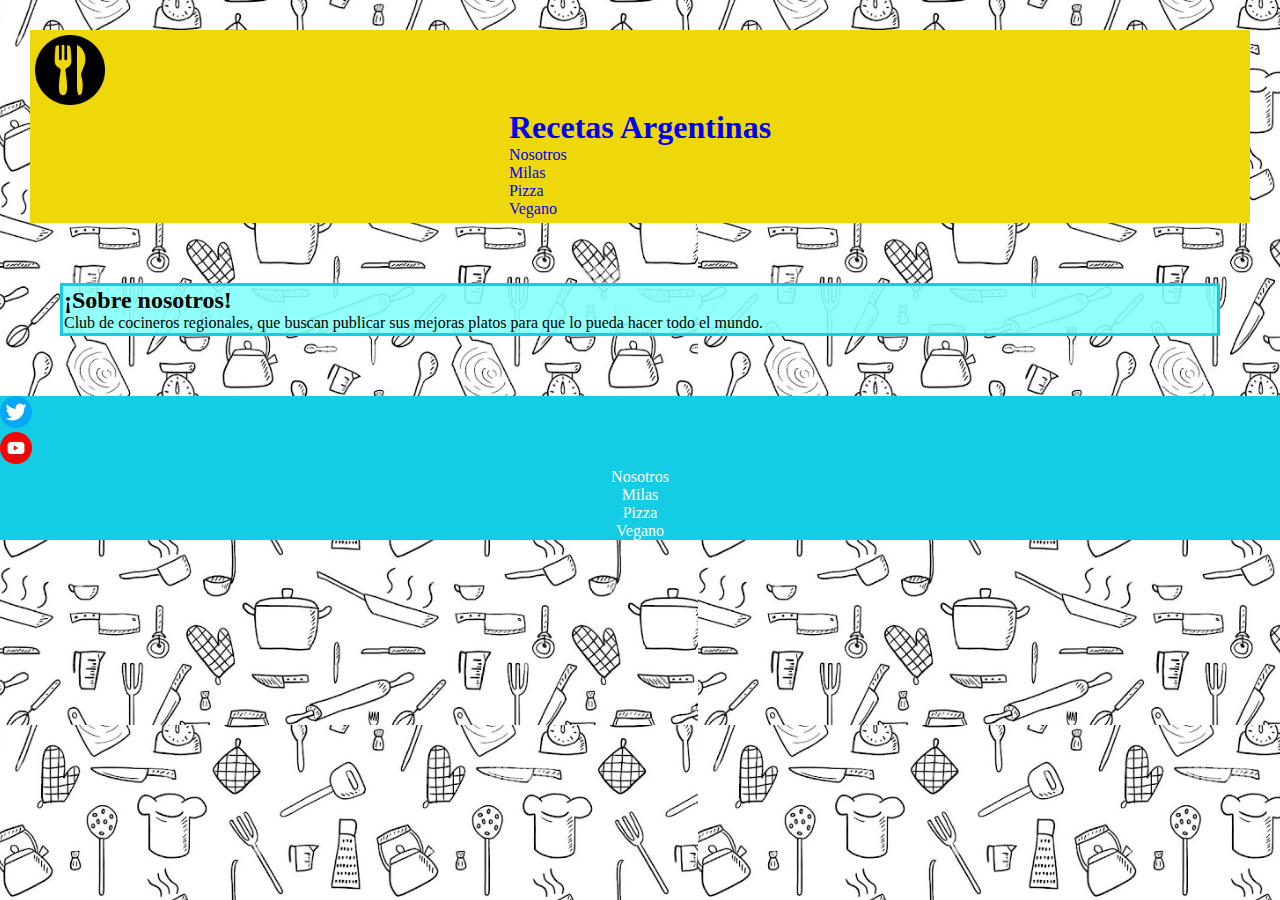
<file: sections/about-us.html>
<!DOCTYPE html>
<html lang="en">

<head>
    <meta charset="UTF-8">
    <meta http-equiv="X-UA-Compatible" content="IE=edge">
    <meta name="viewport" content="width=device-width, initial-scale=1.0">
    <link rel="stylesheet" type="text/css" href="../style/style.css">
    <title>Sobre nosotros</title>
</head>

<body>
    <header class="header">
        <a href="../index.html">
            <img src="../img/icon/pngwing.com.png" width="70px" height="70px">
        </a>
        <nav>
            <div class="flex-nav">
                <ul>

                    <li><li><a href="../index.html"><h1>Recetas Argentinas</h1></a></li>
                    <li><a href="../index.html"></a>
                        <a href="about-us.html">Nosotros</a>
                    </li>
                    <li>
                        <a href="milas.html">Milas</a>
                    </li>
                    <li>
                        <a href="pizzas.html">Pizza</a>
                    </li>
                    <li>
                        <a href="vegano.html">Vegano</a>
                    </li>
                </ul>
            </div>
        </nav>
    </header>
    <main>
        <h2>
            ¡Sobre nosotros!
        </h2>
        <p>
            Club de cocineros regionales, que buscan publicar sus mejoras platos para que lo pueda hacer todo el mundo.
        </p>
    </main>
    <footer class="footer-color">
        <div>
            <Ul>
                <li><img src="../img/icon/gorjeo.png" alt="" width="32px"></li>
                <li><img src="../img/icon/youtube.png" alt="" width="32px"></li>
            </Ul>
        </div>
        <div class="grid-footer">
            <ul class="part-1" r>
                <li>
                    <a href="../sections/about-us.html" class="footer-color1">Nosotros</a>
                </li>
                <li>
                    <a href="../sections/milas.html" class="footer-color1">Milas</a>
                </li>
                <li>
                    <a href="../sections/pizzas.html" class="footer-color1">Pizza</a>
                </li>
            </ul>
            <ul class="part-2">
                <li>
                    <a href="../sections/vegano.html" class="footer-color2">Vegano</a>
                </li>
                <li>
            </ul>
            <div>
    </footer>

</body>

</html>
</file>
<file: style/style.css>
.flex-nav {
  display: flex;
  flex-direction: column;
  align-items: center;
  justify-content: space-around;
}

@media (max-width: 480px) {
  .felx-nav {
    background-color: black;
  }
}
* {
  margin: 0px;
  padding: 0px;
}

.footer-color {
  background-color: hsl(187deg, 83%, 49%);
  background-repeat: repeat-y;
}

body {
  background-image: url(../img/back-ground/bgpage.PNG);
  z-index: 99;
}

a {
  text-decoration: none;
}

.footer-color1 {
  color: white;
}

.footer-color2 {
  color: white;
}

.social-footer {
  color: white;
}

main {
  background-color: hsla(177deg, 100%, 76%, 0.9);
  border: solid hsl(187deg, 83%, 49%);
}

.img-class {
  border: 3px double yellow;
  padding: 1px;
  margin: 20px;
}

main {
  margin: 60px;
  padding: 1px;
}

.article {
  background-color: cornflowerblue;
  margin: 20px;
  padding: 5px;
  display: flex;
}

.img-locro-index {
  color: antiquewhite;
}

.article-index {
  background-color: aliceblue;
  border: solid hsl(0deg, 0%, 20%);
  margin: 20px;
}

.header {
  background-color: rgb(238, 215, 11);
  margin: 30px;
  padding: 5px;
}

.part-2 {
  list-style-type: none;
  text-decoration: none;
  display: flex;
  flex-direction: column;
  flex-wrap: nowrap;
  align-content: space-between;
  align-items: center;
}

.part-1 {
  list-style-type: none;
  text-decoration: none;
  display: flex;
  flex-direction: column;
  flex-wrap: nowrap;
  align-content: space-between;
  align-items: center;
}

.tenor-gif-embed {
  width: 160px;
  height: 160px;
}

ul li {
  list-style-type: none;
  text-decoration: none;
}

.vh-100 {
  z-index: 99;
}

.form-sing.up {
  padding: 60px;
}

.flex-nav {
  display: flex;
  flex-direction: row;
  justify-content: space-evenly;
}

.ordenar-nav {
  display: flex;
}

a {
  text-decoration: none;
}

@media screen and (max-with: 480px) {
  nav {
    display: flex;
    flex-direction: row;
    align-items: center;
    justify-content: space-around;
  }
}/*# sourceMappingURL=style.css.map */
</file>
